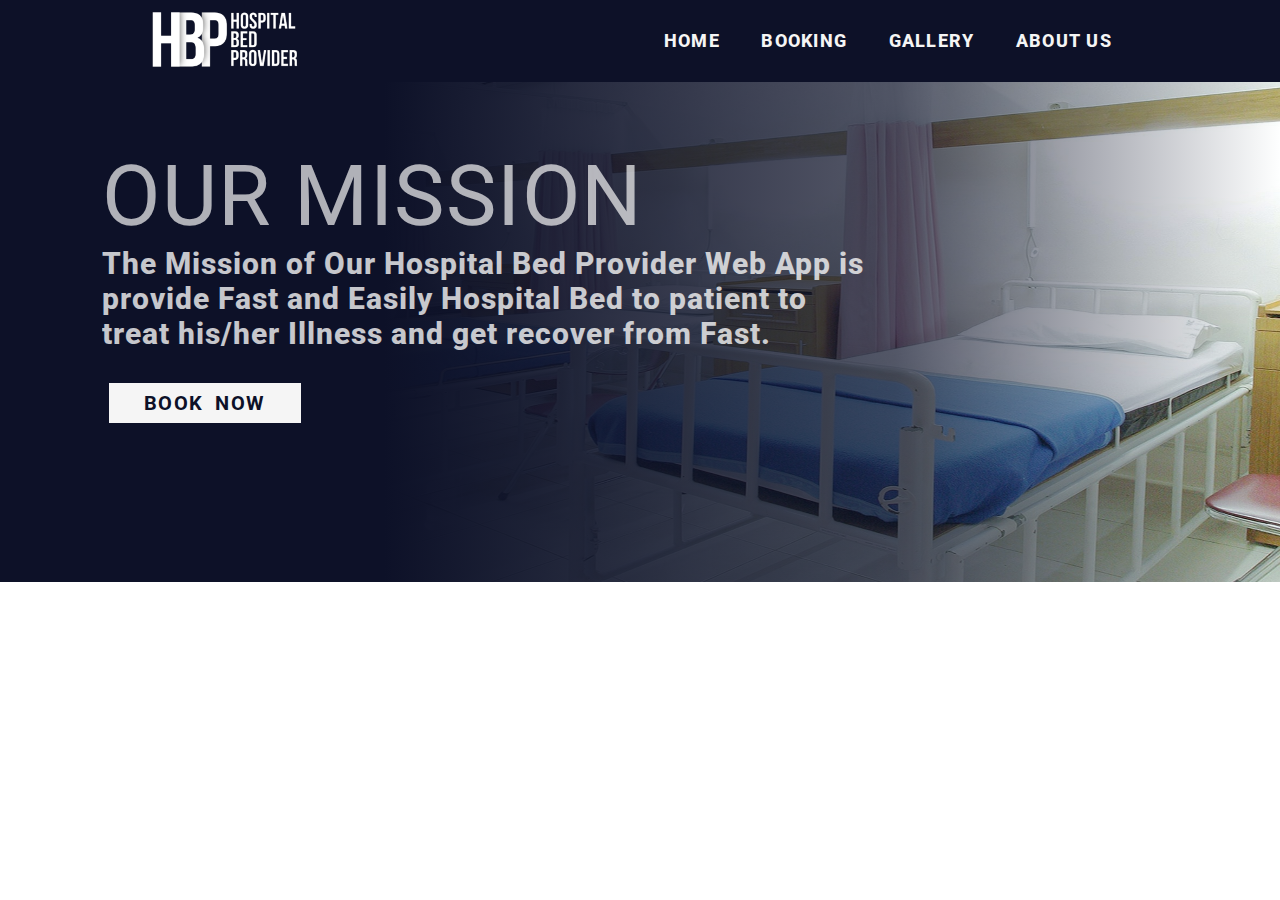
<file: web/index.html>
<!DOCTYPE html>
<html lang="en">

<head>
    <meta charset="UTF-8">
    <meta http-equiv="X-UA-Compatible" content="IE=edge">
    <meta name="viewport" content="width=device-width, initial-scale=1.0">

    <!-- Links ------------------------------------------------------------------------------------->
    <link rel="stylesheet" href="index.css">
    <link href="https://fonts.googleapis.com/css2?family=Nunito&display=swap" rel="stylesheet">
    <link href="https://fonts.googleapis.com/css2?family=Roboto:wght@100&display=swap" rel="stylesheet">

    <title>Hospital Bed Provider</title>
</head>


<body>
    <header class="fullmainheader">

        <div class="companylogo">
            <img src="Images/LOGO.png" alt="">
        </div>

        <div class="navbar">
            <ul>
                <li class="link">
                    <a href="index.html">
                        HOME
                    </a>
                </li>
                <li class="link">
                    <a href="Booking.html">
                        BOOKING
                    </a>
                </li>
                 <li class="link">
                    <a href="gallery.html">
                        GALLERY
                    </a>
                </li>
                
                <li class="link">
                    <a href="About Us.html">
                        ABOUT US
                    </a>
                </li>
            </ul>
        </div>

    </header>

    <div class="fullcontent">
        <div class="bgcontent">
            <div class="content">
                <h2>OUR MISSION</h2>
                <p>
                    The Mission of Our Hospital Bed Provider Web App is provide Fast and Easily Hospital Bed to patient
                    to treat his/her Illness and get recover from Fast.
                </p>
            </div>
            <div class="btn">
                <a href="Booking.html">
                    <button>BOOK NOW</button>
                </a>
            </div>
        </div>
    </div>


</body>

</html>
</file>
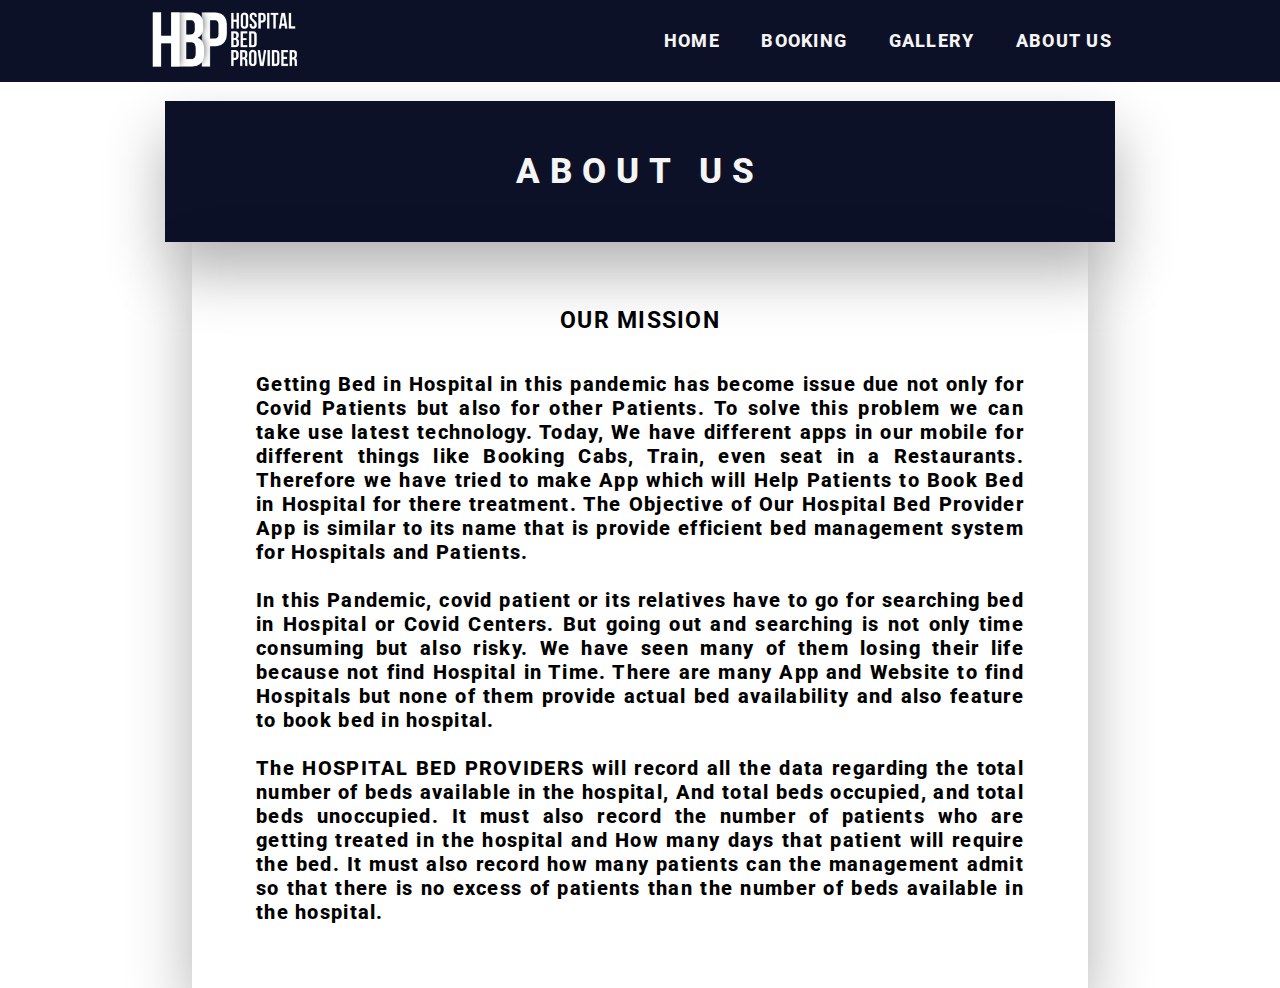
<file: web/About Us.html>
<!DOCTYPE html>
<html lang="en">

<head>
    <meta charset="UTF-8">
    <meta http-equiv="X-UA-Compatible" content="IE=edge">
    <meta name="viewport" content="width=device-width, initial-scale=1.0">

    <!-- Links ------------------------------------------------------------------------------------->
    <link rel="stylesheet" href="index.css">
    <link rel="stylesheet" href="About Us.css">
    <link href="https://fonts.googleapis.com/css2?family=Nunito&display=swap" rel="stylesheet">
    <link href="https://fonts.googleapis.com/css2?family=Roboto:wght@100&display=swap" rel="stylesheet">

    <title>About Us</title>
</head>


<body>
    <header class="fullmainheader">

        <div class="companylogo">
            <img src="Images/LOGO.png" alt="">
        </div>

        <div class="navbar">
            <ul>
                <li class="link">
                    <a href="index.html">
                        HOME
                    </a>
                </li>
                <li class="link">
                    <a href="Booking.html">
                        BOOKING
                    </a>
                </li>
                 <li class="link">
                    <a href="gallery.html">
                        GALLERY
                    </a>
                </li>
                
                <li class="link">
                    <a href="About Us.html">
                        ABOUT US
                    </a>
                </li>
                
                </li>
            </ul>
        </div>

    </header>
        
        
        <section class="allcontent">
            <br>
            <div class="title">
                ABOUT US
            </div>
            <div class="maincontent">
                <h3> OUR MISSION </h3>
                <p> Getting Bed in Hospital in this pandemic has become issue due not only for Covid Patients but also for
                    other Patients. To solve this problem we can take use latest technology. Today, We have different apps
                    in our mobile for different things like Booking Cabs, Train, even seat in a Restaurants. Therefore we
                    have tried to make App which will Help Patients to Book Bed in Hospital for there treatment. The
                    Objective of Our Hospital Bed Provider App is similar to its name that is provide efficient bed
                    management system for Hospitals and Patients.
                </p>
                <br>
                <p> In this Pandemic, covid patient or its relatives have to go for searching bed in Hospital or Covid
                    Centers. But going out and searching is not only time consuming but also risky. We have seen many of them losing
                    their life because not find Hospital in Time. There are many App and Website to find Hospitals but none
                    of them provide actual bed availability and also feature to book bed in hospital.
                </p>
                <br>
                <p> The HOSPITAL BED PROVIDERS will record all the data regarding the total number of beds available in the
                    hospital, And total beds occupied, and total beds unoccupied. It must also record the number of patients
                    who are getting treated in the hospital and How many days that patient will require the bed. It must also
                    record how many patients can the management admit so that there is no excess of patients than the number of
                    beds available in the hospital.
                </p>
            </div>
        </section>
    </body>

</html>
</file>
<file: web/index.css>
*{
    margin:0;
    padding:0;
    font-family: 'Roboto', sans-serif;
    letter-spacing: 0.08rem;
}



/* Header Starts Here */

/* Company Logo Starts Here */

.companylogo{
    /* border: 2px solid green; */
    display: inline-block;
    box-sizing: border-box;
    display: inline-block;
    margin: 10px 150px;
}
.companylogo img {
    /* border: 2px solid green; */
    width: 150px;
}

/* Company Logo Starts Here */

.fullmainheader{
    /* border: 2px solid green; */
    color: whitesmoke;
    background-color: #0d1128!important;
    position: sticky;
}
.navbar{
    /* border: 2px solid green; */
    display: inline-block;
    position: absolute;
    right: 150px;
    box-sizing: border-box;
    }
.navbar li {
    /* border: 2px solid green; */
    display: inline-block;
    font-size: 18px;
    font-weight: 800;
    padding: 30px 8px;
    margin: 0px 10px;
    box-sizing: border-box;
    }
a:link {
   text-decoration: none;
  }

a{
    color: whitesmoke;
}

/* Header End Here */


/*Body Starts Here*/

.fullcontent{
    width:100%;
    height: 500px;
    position: absolute;
    background: url("Images/Home_BG.jpg");
    background-size: 100% 100%;

}
.bgcontent{
    width: 100%;
    height: 500px;
    font-size: 20px;
    text-align: center;
    background :linear-gradient(to right, rgba(13, 17, 40, 1)30%,rgba(13, 17, 40, 0.7)70%,rgba(13, 17, 40, 0));
    position: relative;
    z-index: 2;
}
.content{
    width: 60%;
    height: auto;
    padding: 5% 5% 1% 8%;
    text-align: center;
    position: relative;
}


.content h2{
    color: whitesmoke;
    text-align: left;
    font-size: 85px;
    font-weight: 400;
    opacity: 0.7;
    letter-spacing: 1.5px;
    box-sizing: border-box;
}
.content p{
    color: whitesmoke;
    text-align: left;
    font-size: 30px;
    font-weight: 800;
    opacity: 0.8;
    letter-spacing: 1.0px;
    box-sizing: border-box;
}


.btn{
    width: 15%;
    height: 10%;
    margin: 0% 7%;
    padding: 1rem;
}
.btn button{
    width:100%;
    height:80%;
    margin:3px;
    border:none;
    font-size: 20px;
    font-weight: bold;
    word-spacing: 6px;
    text-align: center;
    color:rgba(13, 17, 40, 1);
    background-color: whitesmoke;  
}
.btn button:hover{
    display: block;
    color: whitesmoke;
    background-color:rgba(13, 17, 40, 1);
    border: 2px solid whitesmoke;
}
.btn a{
    text-decoration: none;
}

/*Body Ends Here*/
</file>
<file: web/About Us.css>
/* Body Starts Here */
.title{
    display: block;
    margin: 0% auto;
    width: 810px;
    padding: 50px 70px;
    font-size: 35px;
    font-weight: 800;
    letter-spacing: 10px;
    text-align: center;
    color: whitesmoke;
    background-color: #0d1128!important;
    box-shadow: 0 30px 60px 0 rgb(0 0 0 / 30%);
}
.allcontent{
    /* border: 5px solid green; */
    display: flex;
    flex-direction: column;
    align-items: center;
}
.maincontent{
    /* border: 5px solid blue; */
    width: 60%;
    padding: 5%;
    font-size: 20px;
    font-weight: 800;
    letter-spacing: 1px;
    text-align: justify;
    box-shadow: 0 30px 60px 0 rgb(0 0 0 / 30%);
}
h3{
    text-align: center;  
    padding-bottom: 5%;
}
/* Body Ends Here */
</file>
